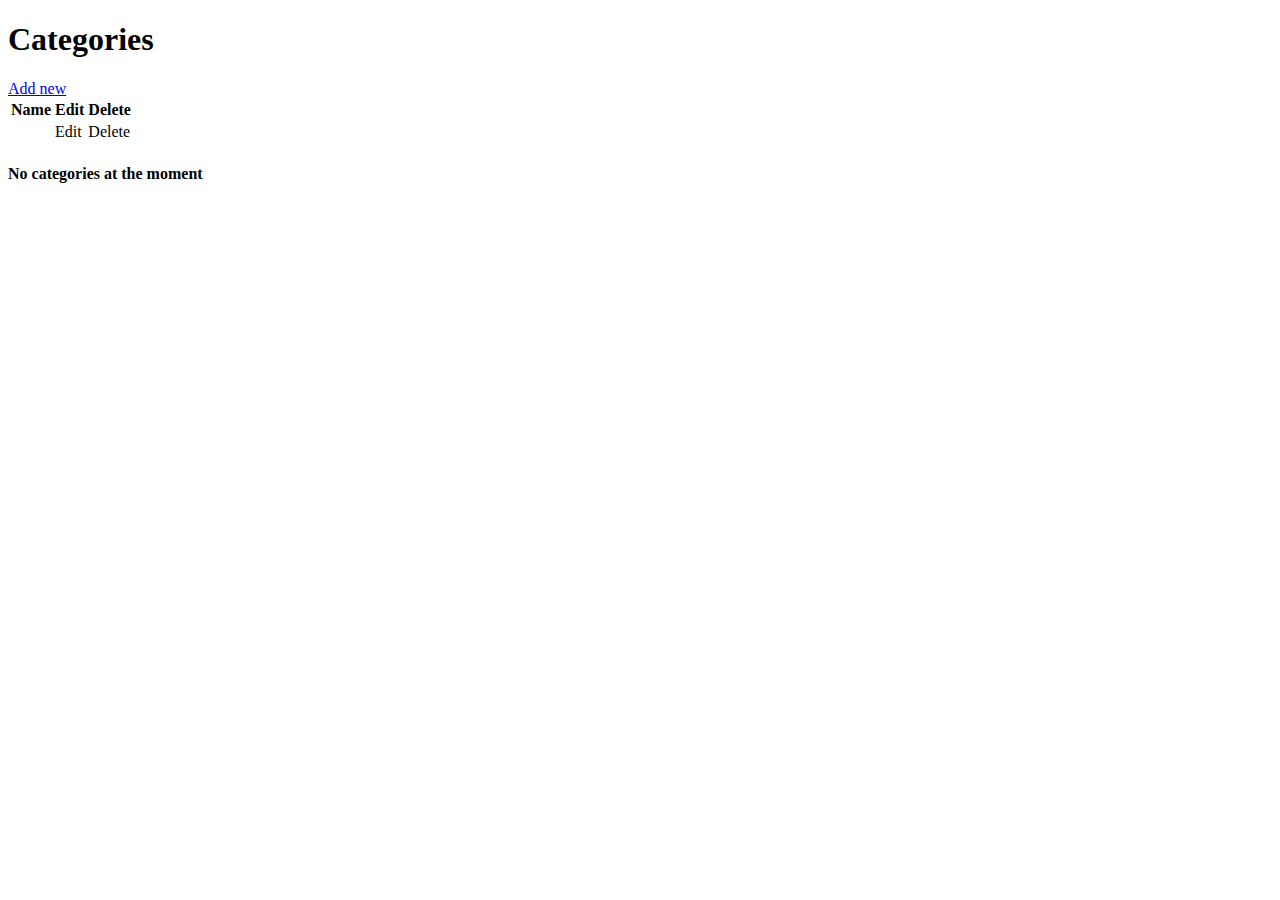
<file: src/main/resources/templates/admin/categories/index.html>
<!DOCTYPE html>
<html xmlns:th="http://www/thymeleaf.org">

<head th:replace="/fragments/head"></head>

<body>

    <nav th:replace="/fragments/nav :: nav-admin"></nav>

    <div class="container">

        <h1 class="display-2">Categories</h1>
        <a href="/admin/categories/add" class="btn btn-primary mb-5">Add new</a>

        <div th:if="${message}" th:text="${message}" th:class="${'alert ' + alertClass}"></div>

        <div th:if="${!categories.empty}">
            <table class="table sorting" id="categories">
                <tr class="home">
                    <th>Name</th>
                    <th>Edit</th>
                    <th>Delete</th>
                </tr>
                <tr th:each="category: ${categories}" th:id="'id_' + ${category.id}">
                    <td th:text="${category.name}"></td>             
                    <td><a th:href="@{'/admin/categories/edit/' + ${category.id}}">Edit</a></td>
                    <td><a th:href="@{'/admin/categories/delete/' + ${category.id}}" class="confirmDeletion">Delete</a></td>
                </tr>
            </table>
        </div>

        <div th:unless="${!categories.empty}">
            <h4 class="display-4">No categories at the moment</h4>
        </div>

    </div>
    
    
	<div th:replace="/fragments/footer"></div>
	<script>
	
    $("table#categories tbody").sortable({
        items: "tr:not(.home)",
        placeholder: "ui-state-highlight",
        update: function() {
            let ids = $("table#categories tbody").sortable("serialize");
            let url = "/admin/categories/reorder";

            $.post(url, ids, function (data) {
                console.log(data);
            });
        }
    });
    </script>

</body>

</html>
</file>
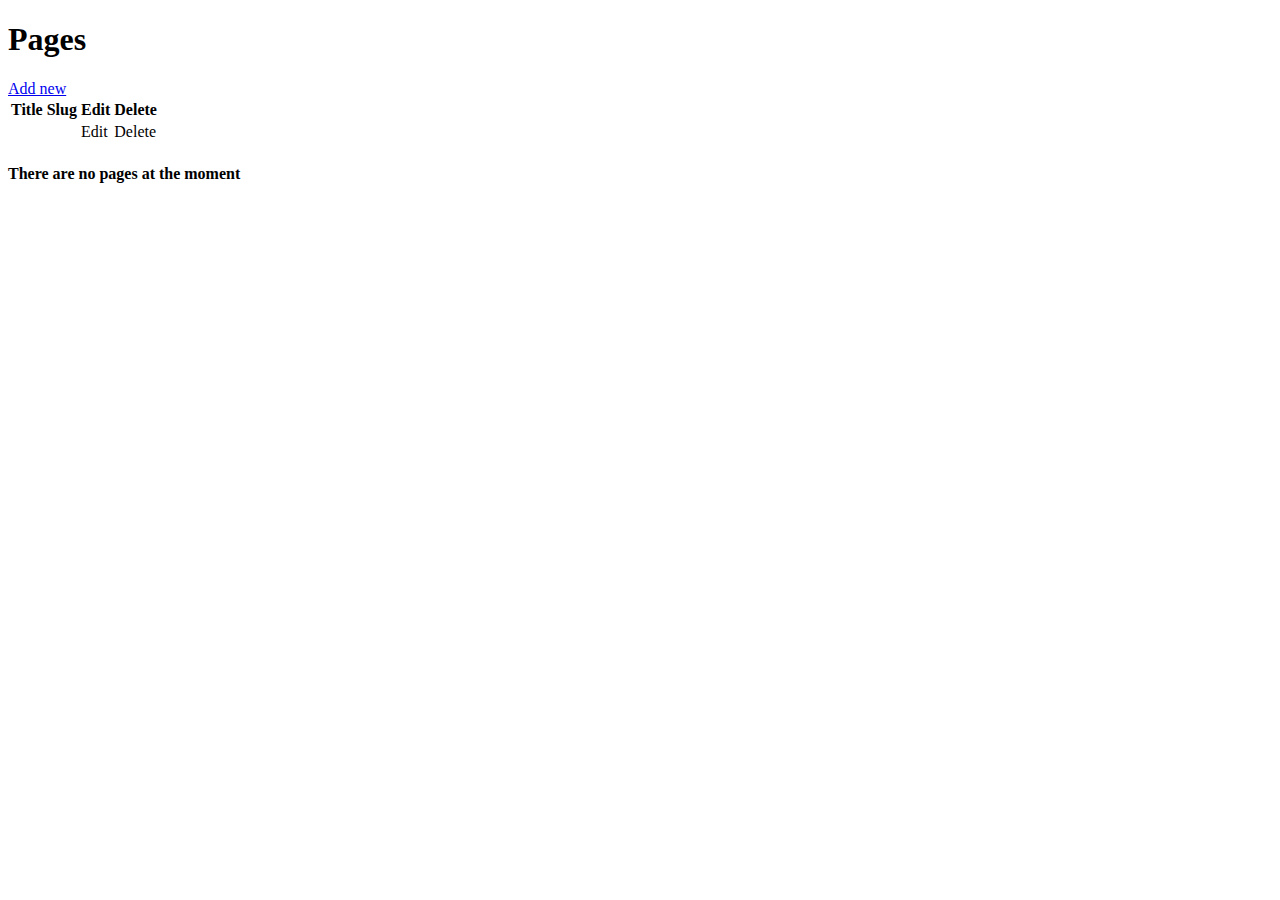
<file: src/main/resources/templates/admin/pages/index.html>
<!DOCTYPE html>
<html xmlns:th="http://www/thymeleaf.org">

<head th:replace="/fragments/head"></head>

<body>

    <nav th:replace="/fragments/nav :: nav-admin"></nav>

    <div class="container">

        <h1 class="display-2">Pages</h1>
        <a href="/admin/pages/add" class="btn btn-primary mb-5">Add new</a>

        <div th:if="${message}" th:text="${message}" th:class="${'alert ' + alertClass}"></div>

        <div th:if="${!pages.empty}">
            <table class="table sorting" id="pages">
                <tr class="home">
                    <th>Title</th>
                    <th>Slug</th>
                    <th>Edit</th>
                    <th>Delete</th>
                </tr>
                <tr th:each="page: ${pages}" th:id="'id_' + ${page.id}" th:class="${page.slug}">
                    <td th:text="${page.title}"></td>
                    <td th:text="${page.slug}"></td>
                    <td><a th:href="@{'/admin/pages/edit/' + ${page.id}}">Edit</a></td>
                    <td><a th:if="${page.slug != 'home'}" th:href="@{'/admin/pages/delete/' + ${page.id}}" class="confirmDeletion">Delete</a></td>
                </tr>
            </table>
        </div>

        <div th:unless="${!pages.empty}">
            <h4 class="display-4">There are no pages at the moment</h4>
        </div>

    </div>
    
    
	<div th:replace="/fragments/footer"></div>
	
	<script>
	
    $("table#pages tbody").sortable({
        items: "tr:not(.home)",
        placeholder: "ui-state-highlight",
        update: function() {
            let ids = $("table#pages tbody").sortable("serialize");
            let url = "/admin/pages/reorder";

            $.post(url, ids, function (data) {
                console.log(data);
            });
        }
    });
    </script>

</body>

</html>
</file>
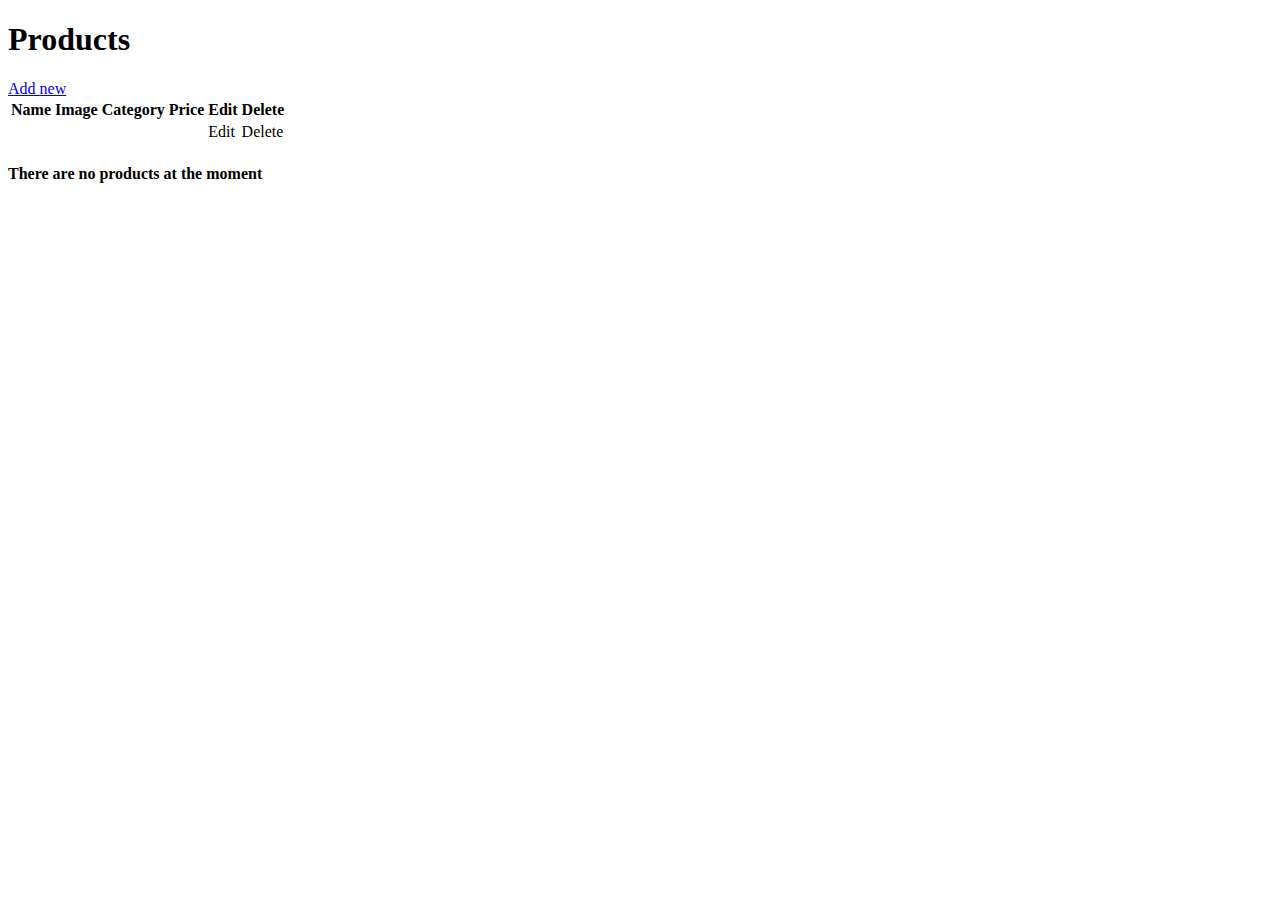
<file: src/main/resources/templates/admin/products/index.html>
<!DOCTYPE html>
<html xmlns:th="http://www/thymeleaf.org">

<head th:replace="/fragments/head"></head>

<body>

    <nav th:replace="/fragments/nav :: nav-admin"></nav>

    <div class="container">

        <h1 class="display-2">Products</h1>
        <a href="/admin/products/add" class="btn btn-primary mb-5">Add new</a>

        <div th:if="${message}" th:text="${message}" th:class="${'alert ' + alertClass}"></div>

        <div th:if="${!products.empty}">
            <table class="table">
                <tr>
                    <th>Name</th>
                    <th>Image</th>
                    <th>Category</th>
                    <th>Price</th>
                    <th>Edit</th>
                    <th>Delete</th>
                </tr>
                <tr th:each="product: ${products}">
                    <td th:text="${product.name}"></td>
                    <td th:text="${product.image}"></td>
                    <td th:text="${product.category_id}"></td>
                    <td th:text="${product.price}"></td>
                    
                    <td><a th:href="@{'/admin/products/edit/' + ${product.id}}">Edit</a></td>
                    <td><a th:href="@{'/admin/products/delete/' + ${product.id}}" class="confirmDeletion">Delete</a></td>
                </tr>
            </table>
        </div>

        <div th:unless="${!products.empty}">
            <h4 class="display-4">There are no products at the moment</h4>
        </div>

    </div>
    
    
	<div th:replace="/fragments/footer"></div>

</body>

</html>
</file>
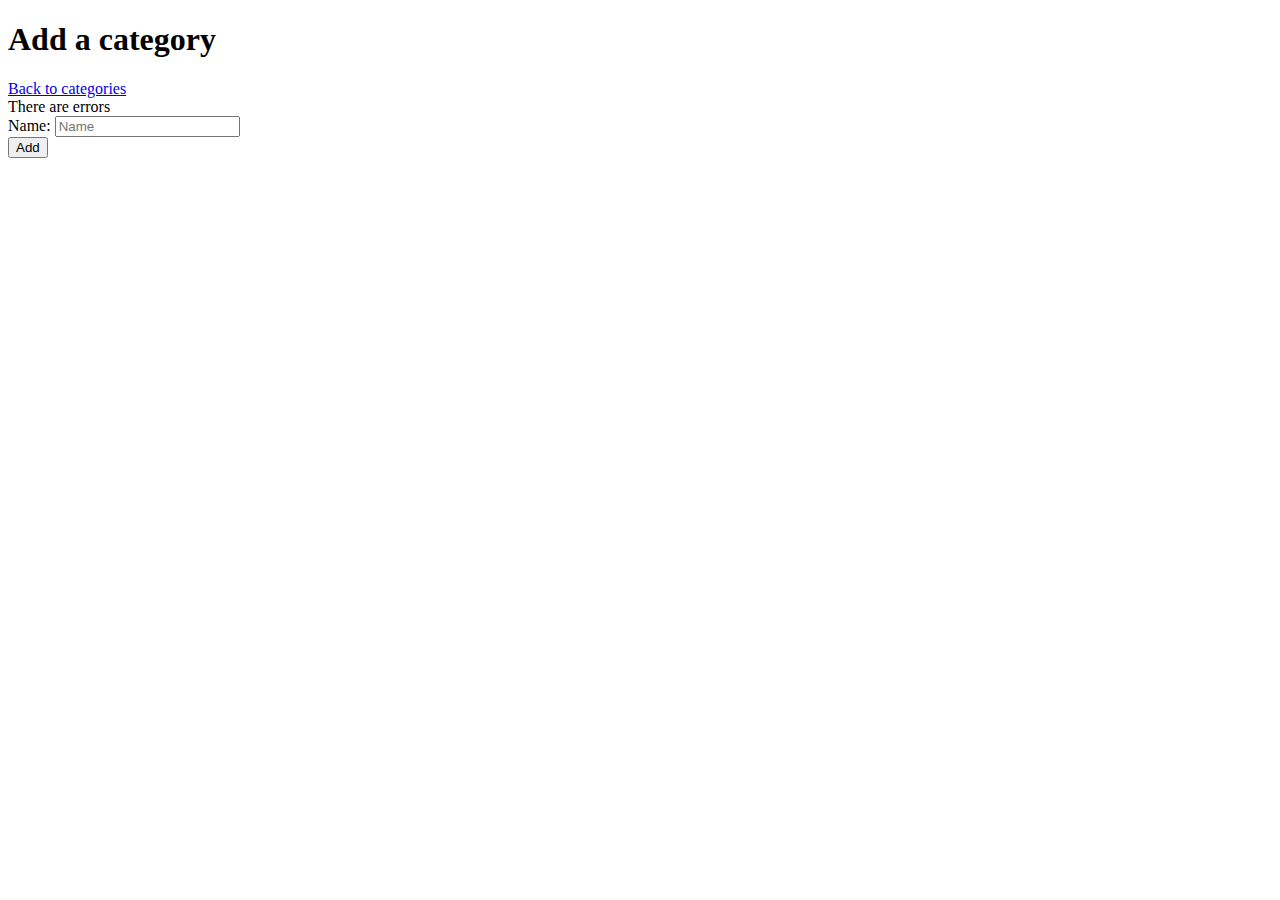
<file: src/main/resources/templates/admin/categories/add.html>
<!DOCTYPE html>
<html xmlns:th="http://www/thymeleaf.org">

<head th:replace="/fragments/head"></head>

<body>

    <nav th:replace="/fragments/nav :: nav-admin"></nav>

    <div class="container">

        <h1 class="display-2">Add a category</h1>
        <a href="/admin/categories" class="btn btn-primary mb-5">Back to categories</a>

        <div th:if="${message}" th:text="${message}" th:class="${'alert ' + alertClass}"></div>

        <form method="post" th:object="${category}" th:action="@{/admin/categories/add}" >

            <div th:if="${#fields.hasErrors('*')}" class="alert alert-danger">
                There are errors
            </div>
        
            <div class="form-group">
                <label for="">Name:</label>
                
               <!-- <input type="text" class="form-control" th:field="*{name}" placeholder="Name"> -->
                
                <input type="text" class="form-control" th:id="name" th:name="name" th:value="${Info}?.name" placeholder="Name">
                <span class="error" th:if="${#fields.hasErrors('name')}" th:errors="*{name}"></span>
            </div>


            <button class="btn btn-danger mb-5">Add</button>

        </form>

    </div>

    <div th:replace="/fragments/footer"></div>

</body>

</html>
</file>
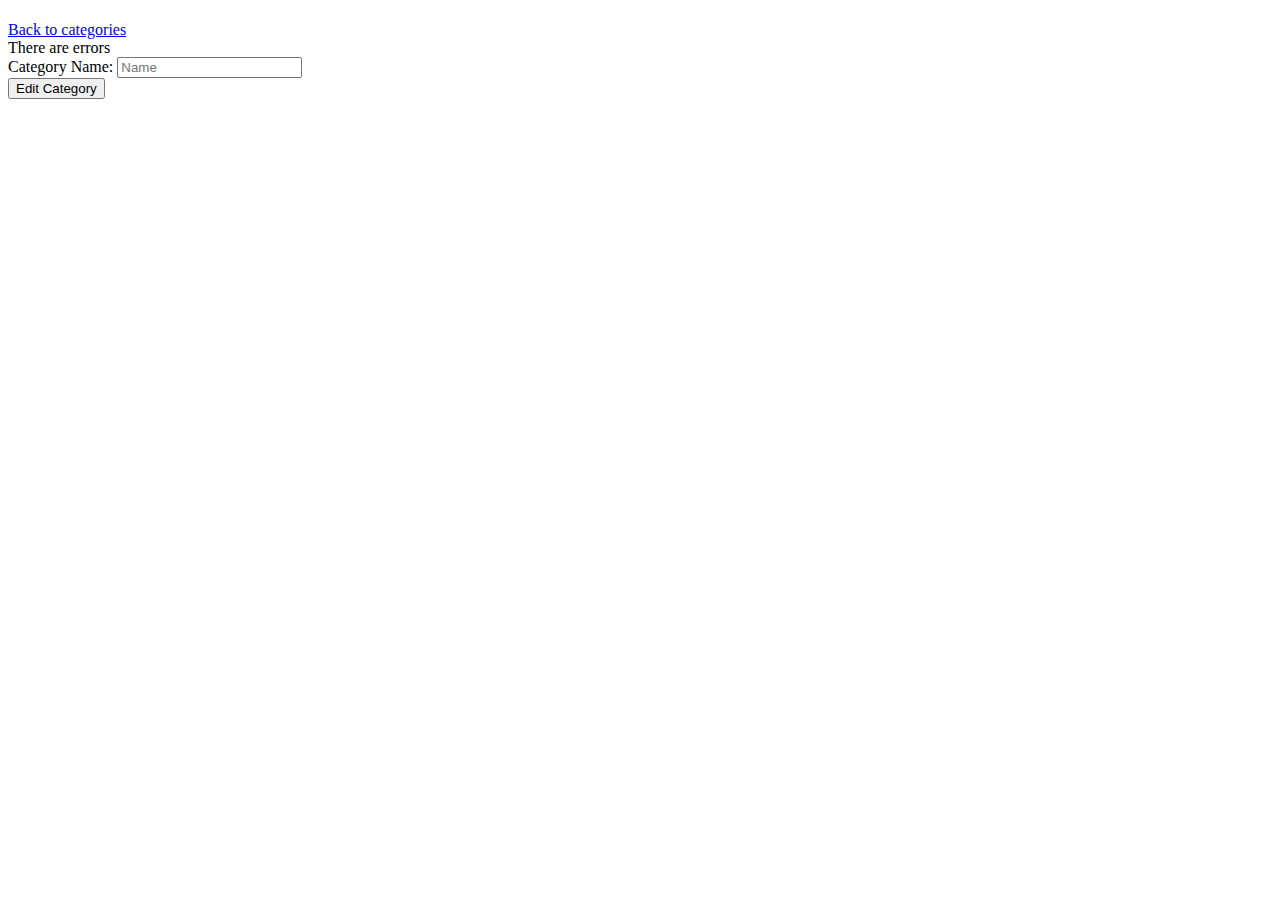
<file: src/main/resources/templates/admin/categories/edit.html>
<!DOCTYPE html>
<html lang="en">

<head th:replace="/fragments/head"></head>

<body>

    <nav th:replace="/fragments/nav :: nav-admin"></nav>

    <div class="container">
    
<!--if page title doesn't exist, evaluate the current page title -->

        <h1 class="display-2" th:text="'Edit ' + ( ${categoryName} ?: ${category.name} )"></h1>
        <a href="/admin/categories" class="btn btn-primary mb-5">Back to categories</a>

        <div th:if="${message}" th:text="${message}" th:class="${'alert ' + alertClass}"></div>

        <form method="post" th:object="${category}" th:action="@{/admin/categories/edit}" >

            <div th:if="${#fields.hasErrors('*')}" class="alert alert-danger">
                There are errors
            </div>
        
            <div class="form-group">
                <label for="">Category Name:</label>
                <input type="text" class="form-control" th:field="*{name}" placeholder="Name">
                <span class="error" th:if="${#fields.hasErrors('name')}" th:errors="*{name}"></span>
            </div>
            

            <input type="hidden" th:field="*{id}" th:value="${category.id}">
            <input type="hidden" th:field="*{sorting}" th:value="${category.sorting}">

            <button class="btn btn-danger mb-5">Edit Category</button>

        </form>

    </div>

    <div th:replace="/fragments/footer"></div>

</body>

</html>
</file>
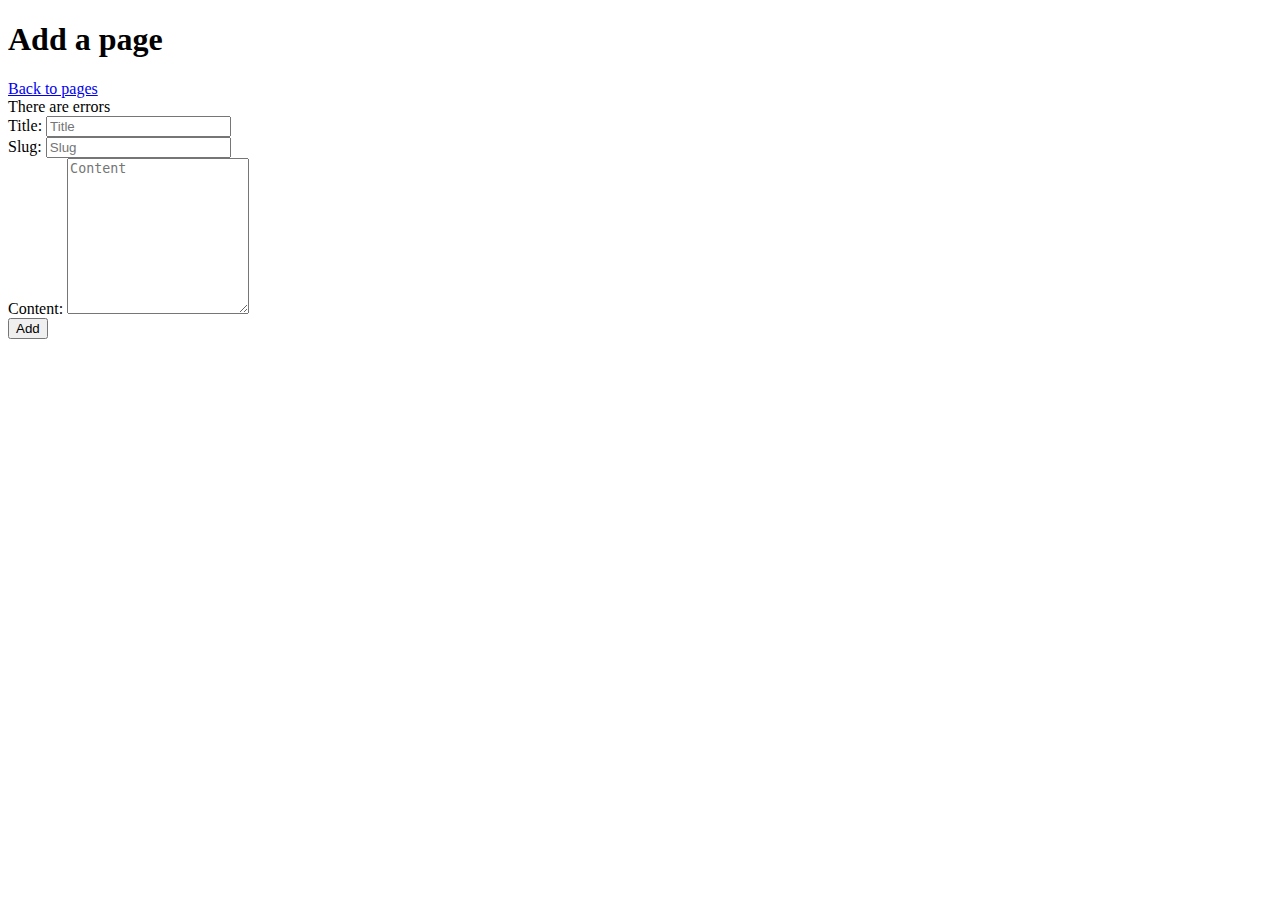
<file: src/main/resources/templates/admin/pages/add.html>
<!DOCTYPE html>
<html xmlns:th="http://www/thymeleaf.org">

<head th:replace="/fragments/head"></head>

<body>

    <nav th:replace="/fragments/nav :: nav-admin"></nav>

    <div class="container">

        <h1 class="display-2">Add a page</h1>
        <a href="/admin/pages" class="btn btn-primary mb-5">Back to pages</a>

        <div th:if="${message}" th:text="${message}" th:class="${'alert ' + alertClass}"></div>

        <form method="post" th:object="${page}" th:action="@{/admin/pages/add}" >

            <div th:if="${#fields.hasErrors('*')}" class="alert alert-danger">
                There are errors
            </div>
        
            <div class="form-group">
                <label for="">Title:</label>
                <input type="text" class="form-control" th:field="*{title}" placeholder="Title">
                <span class="error" th:if="${#fields.hasErrors('title')}" th:errors="*{title}"></span>
            </div>

            <div class="form-group">
                <label for="">Slug:</label>
                <input type="text" class="form-control" th:field="*{slug}" placeholder="Slug">
            </div>

            <div class="form-group">
                <label for="">Content:</label>
                <textarea th:field="*{content}" rows="10" class="form-control" placeholder="Content"></textarea>
                <span class="error" th:if="${#fields.hasErrors('content')}" th:errors="*{content}"></span>
            </div>

            <button class="btn btn-danger mb-5">Add</button>

        </form>

    </div>

    <div th:replace="/fragments/footer"></div>

</body>

</html>
</file>
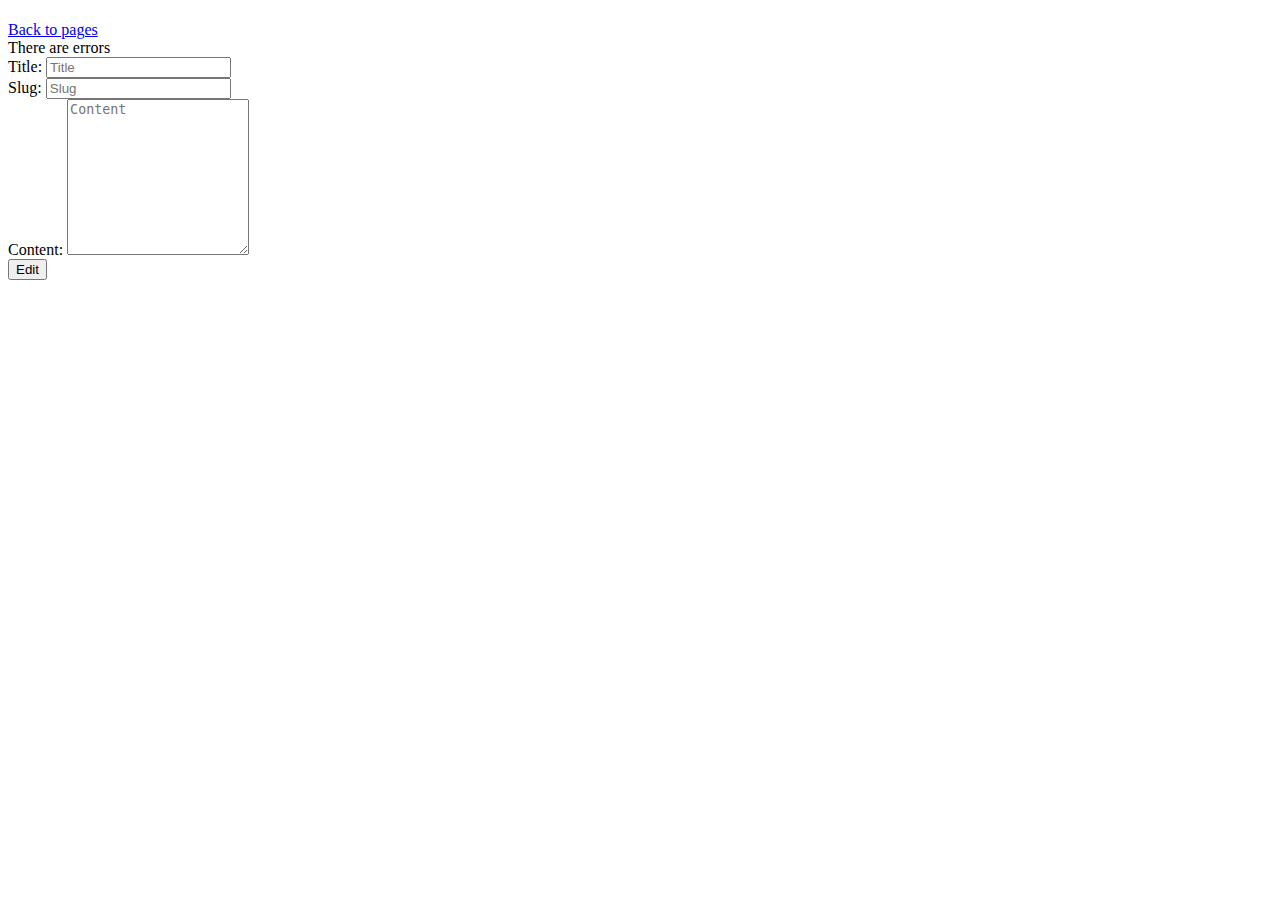
<file: src/main/resources/templates/admin/pages/edit.html>
<!DOCTYPE html>
<html lang="en">

<head th:replace="/fragments/head"></head>

<body>

    <nav th:replace="/fragments/nav :: nav-admin"></nav>

    <div class="container">
    
<!--if page title doesn't exist, evaluate the current page title -->

        <h1 class="display-2" th:text="'Edit ' + ( ${pageTitle} ?: ${page.title} )"></h1>
        <a href="/admin/pages" class="btn btn-primary mb-5">Back to pages</a>

        <div th:if="${message}" th:text="${message}" th:class="${'alert ' + alertClass}"></div>

        <form method="post" th:object="${page}" th:action="@{/admin/pages/edit}" >

            <div th:if="${#fields.hasErrors('*')}" class="alert alert-danger">
                There are errors
            </div>
        
            <div class="form-group">
                <label for="">Title:</label>
                <input type="text" class="form-control" th:field="*{title}" placeholder="Title">
                <span class="error" th:if="${#fields.hasErrors('title')}" th:errors="*{title}"></span>
            </div>
            
			<!--Home slug must always exist and cannot be added-->
            <div class="form-group" th:classappend="${page.slug == 'home'} ? 'd-none' : ''">
                <label for="">Slug:</label>
                <input type="text" class="form-control" th:field="*{slug}" th:value="${page.slug}" placeholder="Slug">
            </div>

            <div class="form-group">
                <label for="">Content:</label>
                <textarea th:field="*{content}" th:value="${page.content}" rows="10" class="form-control" placeholder="Content"></textarea>
                <span class="error" th:if="${#fields.hasErrors('content')}" th:errors="*{content}"></span>
            </div>

            <input type="hidden" th:field="*{id}" th:value="${page.id}">
            <input type="hidden" th:field="*{sorting}" th:value="${page.sorting}">

            <button class="btn btn-danger mb-5">Edit</button>

        </form>

    </div>

    <div th:replace="/fragments/footer"></div>

</body>

</html>
</file>
